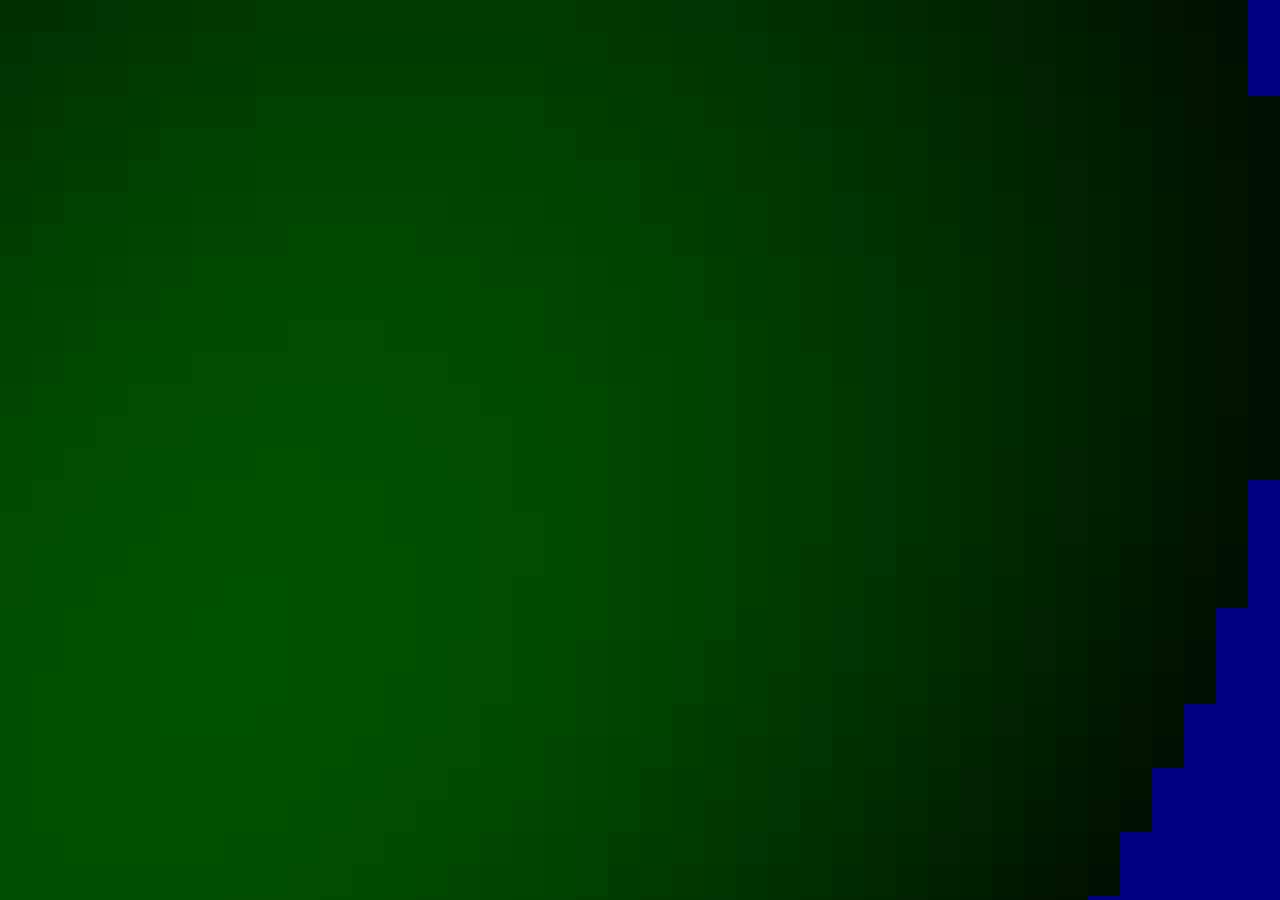
<file: js/test/test_TerrainGenerator.html>
<html>

<head>
	<meta content="text/html;charset=utf-8" http-equiv="Content-Type">
	<meta content="utf-8" http-equiv="encoding">
	<title>Questr Unit Tests: Test TerrainGenerator</title>
	<link href="../../css/test.css" type="text/css" rel="stylesheet"/>
</head>
<script src="../lib/perlin.js"></script>
<script src="../game/util/util.js"></script>
<script src="../game/util/graphics/sprites.js"></script>
<script src="../game/util/graphics/render.js"></script>
<script src="../game/abstract/view.js"></script>
<script src="../game/worldbuilder/Builder.js"></script>
<script src="../game/worldbuilder/WorldBuilder.js"></script>
<script src="../game/worldbuilder/procgen/terrain/TerrainGenerator.js"></script>
<body>
<canvas id="canvas"></canvas>

<script>
	console.clear();
	console.log("test start");
	noise.seed(Math.random());
	let width = 100;
	let height = 100;
	let size = 32;
	let view = new View(size, 10, 10);
	let world = new WorldBuilder()
		.withDimensions(width, height, 0)
		.withSeaLevel(16)
		.build();
	world.runGenerator(TerrainGenerator);
	let renderer = new Render([world], view);
	renderer.run();
	console.log("test end");

	document.addEventListener('keydown', (event) => {
		if (event.keyCode === 37) { // left arrow
			view.x--;
		} else if (event.keyCode === 39) { // right arrow
			view.x++;
		} else if (event.keyCode === 38) { // up arrow
			view.y--;
		} else if (event.keyCode === 40) { // down arrow
			view.y++;
		}
		renderer.run();
	}, false);
</script>

</body>

</html>
</file>
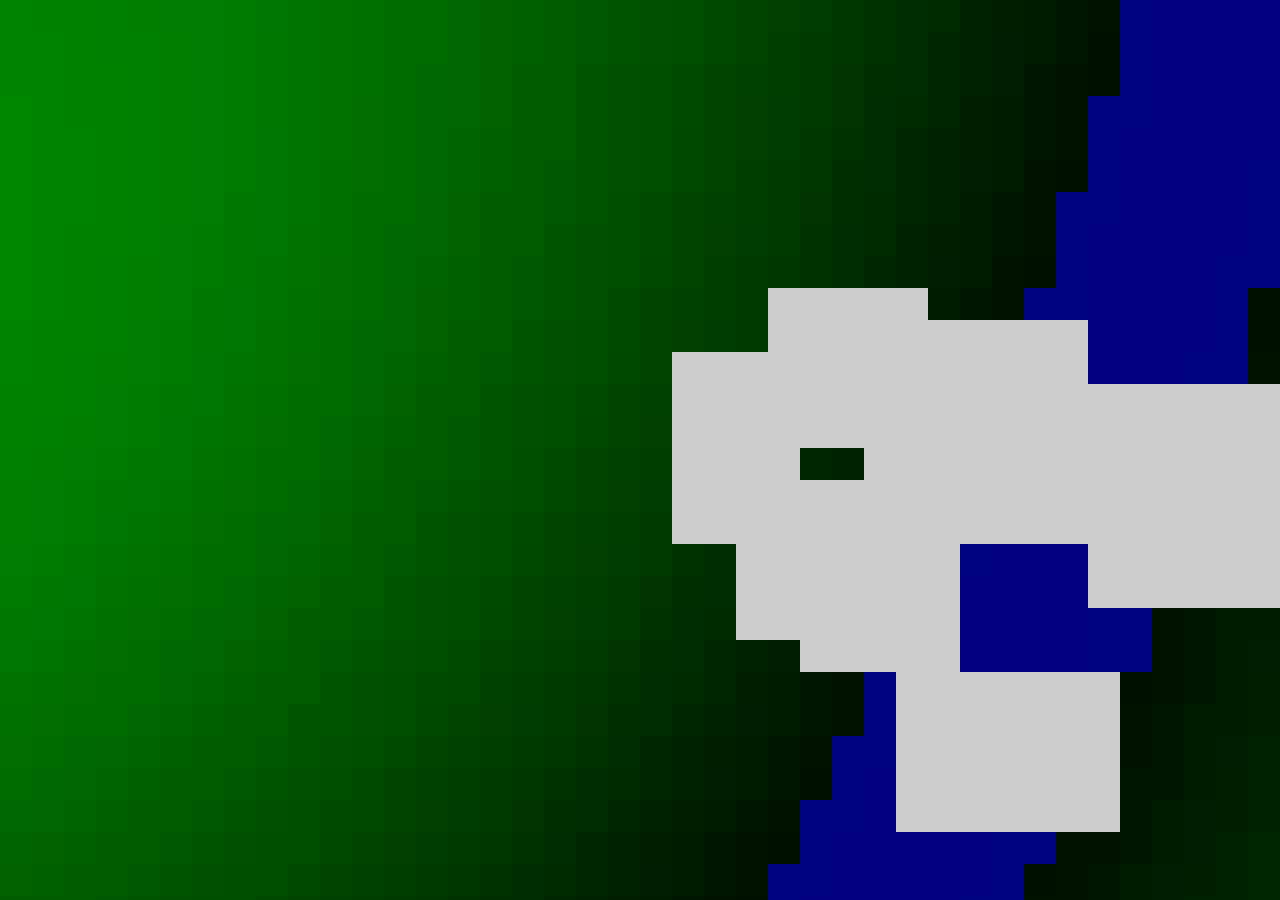
<file: js/test/test_TownGenerator.html>
<html>

<head>
	<meta content="text/html;charset=utf-8" http-equiv="Content-Type">
	<meta content="utf-8" http-equiv="encoding">
	<title>Questr Unit Tests: Test TownGenerator</title>
	<link href="../../css/test.css" type="text/css" rel="stylesheet"/>
</head>
<script src="../lib/perlin.js"></script>
<script src="../game/util/util.js"></script>
<script src="../game/util/graphics/sprites.js"></script>
<script src="../game/util/graphics/render.js"></script>
<script src="../game/abstract/view.js"></script>
<script src="../game/worldbuilder/Builder.js"></script>
<script src="../game/worldbuilder/WorldBuilder.js"></script>
<script src="../game/worldbuilder/procgen/terrain/TerrainGenerator.js"></script>
<script src="../game/worldbuilder/procgen/structures/TownGenerator.js"></script>
<body>
<canvas id="canvas"></canvas>

<script>
	console.clear();
	console.log("test start");
	noise.seed(Math.random());
	let width = 100;
	let height = 100;
	let size = 32;
	let view = new View(size, 23, 37);
	let world = new WorldBuilder()
		.withDimensions(width, height, 0)
		.withSeaLevel(16)
		.build();
	world.runGenerator(TerrainGenerator);
	world.runGenerator(TownGenerator);
	let renderer = new Render([world], view);
	renderer.run();
	console.log("test end");

	document.addEventListener('keydown', (event) => {
		if (event.keyCode === 37) { // left arrow
			view.x--;
		} else if (event.keyCode === 39) { // right arrow
			view.x++;
		} else if (event.keyCode === 38) { // up arrow
			view.y--;
		} else if (event.keyCode === 40) { // down arrow
			view.y++;
		}
		renderer.run();
	}, false);
</script>

</body>

</html>
</file>
<file: css/test.css>
@import url('https://fonts.googleapis.com/css?family=Vollkorn+SC');

body {
	background-color: #000000;
	margin: 0;
	font-family: 'Vollkorn SC', cursive;
}

html,
body {
	width: 100%;
	height: 100%;
	margin: 0;
	overflow: hidden;
}
</file>
